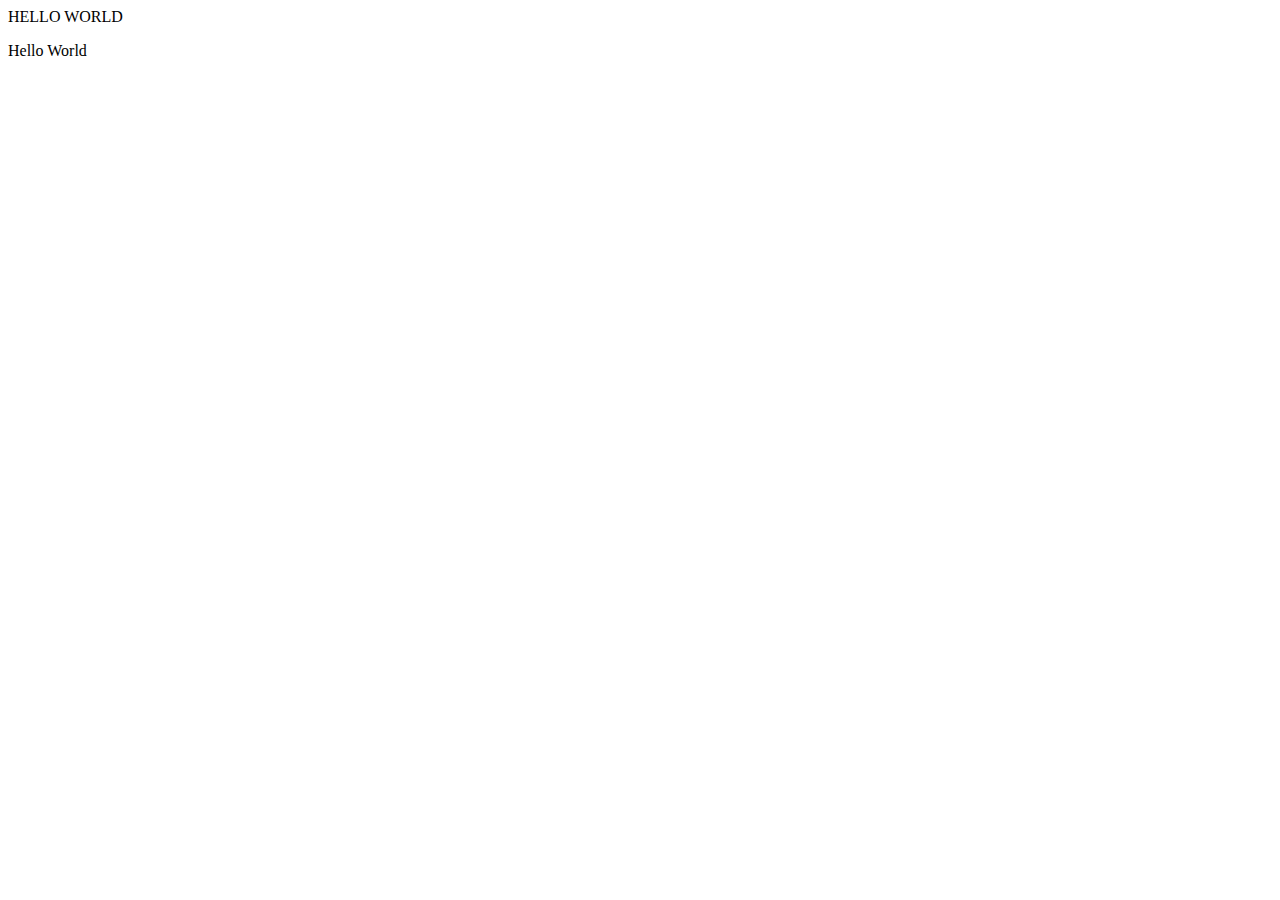
<file: 01-hello.html>
<html>
    <head>
        <title>01-hello.html</title>
    </head>
   <body>   
      <script>
           document.write("HELLO WORLD");
           //alert("HELLO WORLD")
           console.log("HELLO WORLD")
      </script>      
      <p id="text"></p>
      <script>
          document.getElementById("text").innerHTML = ("Hello World");
      </script>
   </body>
</html>
</file>
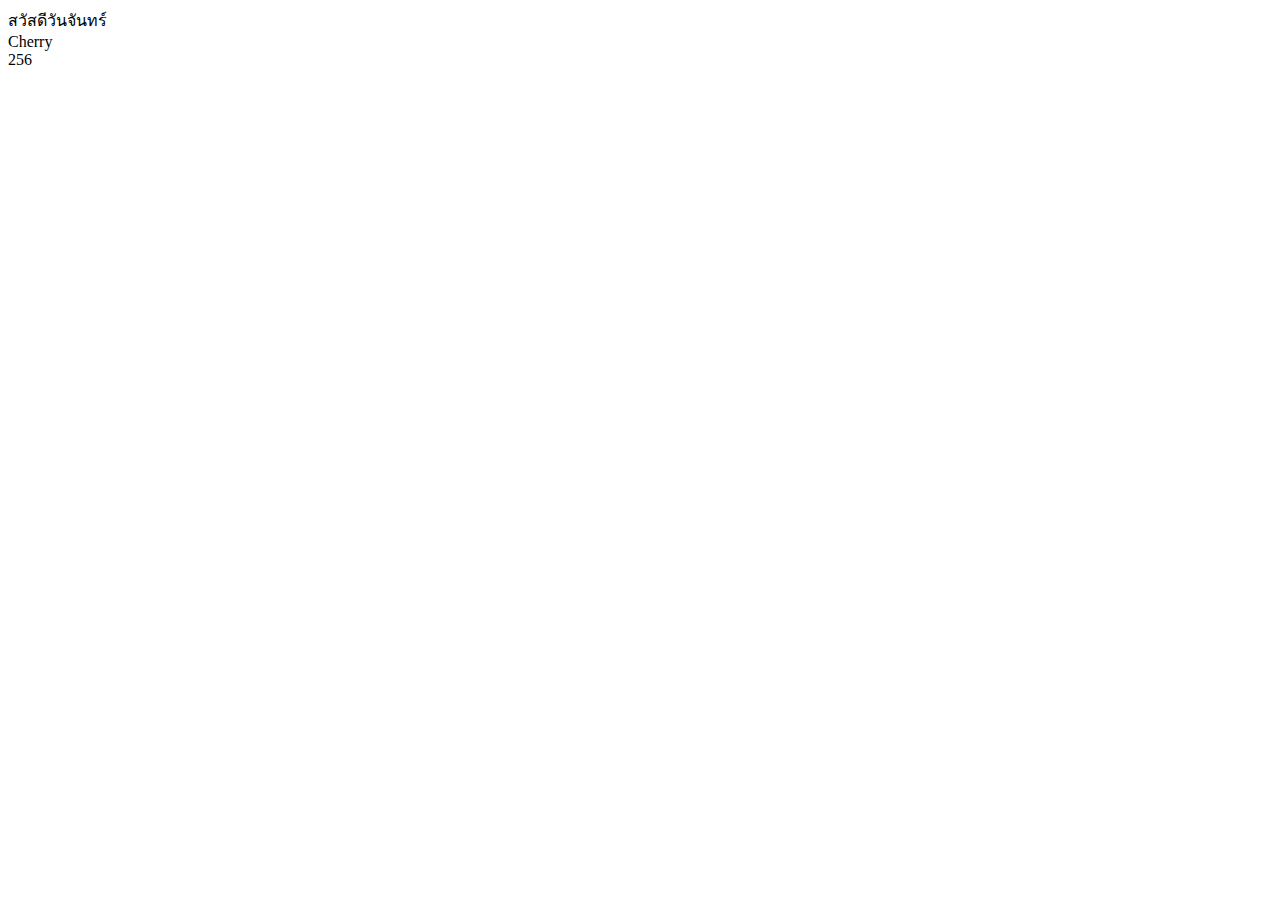
<file: 02-variable.html>
<html>
      <head>
        <title>02-variable.html</title>
        <script>
            const n1 =256
                var x = "สิทธิพล"
                var x = "สวัสดีวันจันทร์"
                let y = "Coconut"
        </script>
      </head>
      <body>
            <script>
                y = "Apple"
                y = "Cherry"
                document.write(x)
                document.write("<br>")
                document.write(y)
                document.write("<br>")
                document.write(n1)
            </script>        
      </body>
</html>
</file>
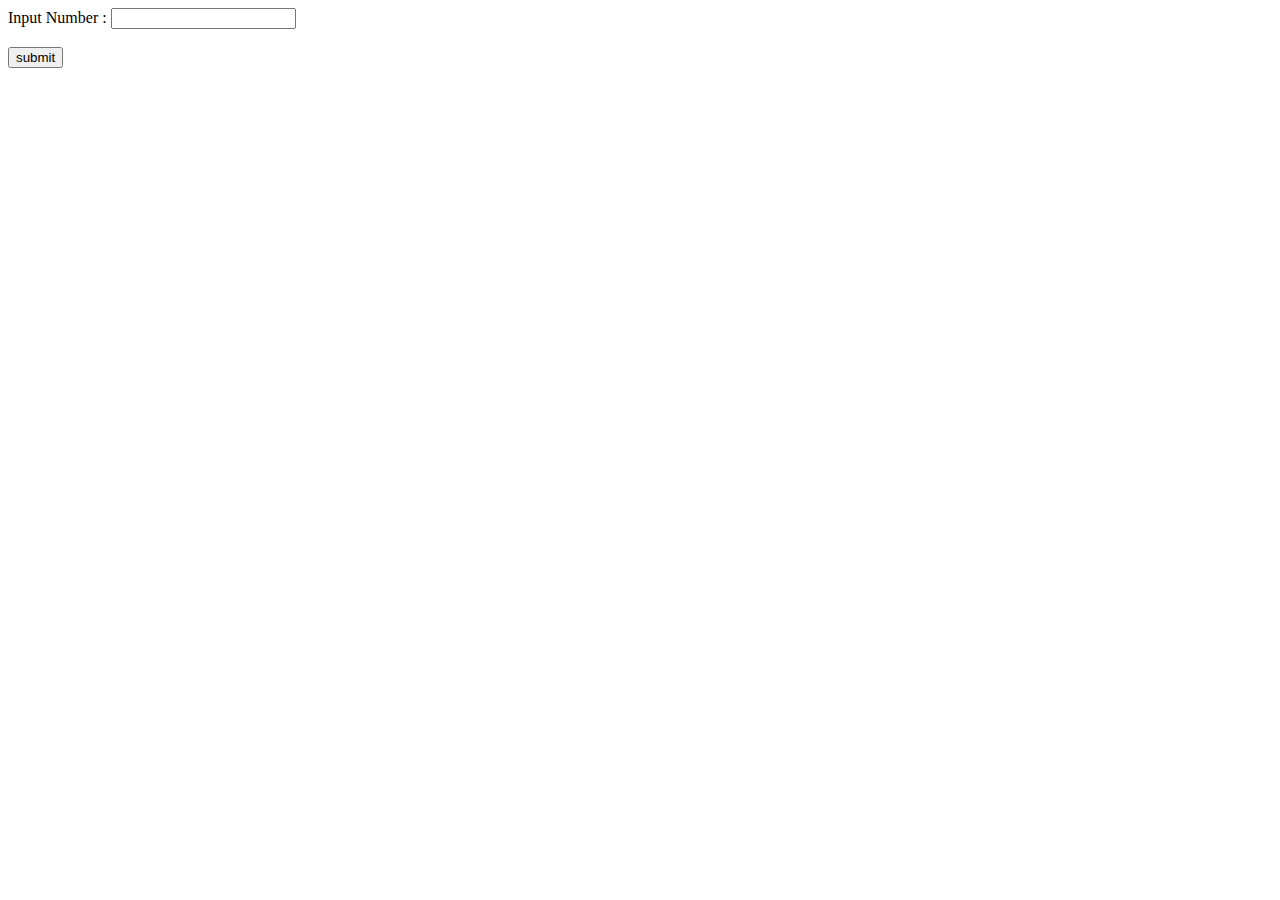
<file: 11-if.html>
<!DOCTYPE html>
<html lang="th">
<head>
    <meta charset="UTF-8">
    <meta http-equiv="X-UA-Compatible" content="IE=edge">
    <meta name="viewport" content="width=device-width, initial-scale=1.0">
    <script>
        //let n 
        //let ans 
        function hi_low(num) {
            //n = parseInt(num) 
            if(parseInt(num) > 5 ){
                return "Hight"
            } else {
                return "Low"

            }
            //return ans
        }
    </script>
    <title>11-if.html</title>
</head>
<body>
    Input Number : <input type="text" name="" id="num1">
    <br>
    <br>
    <input type="button" value="submit" onclick="document.getElementById('output').innerHTML = hi_low(document.getElementById('num1').value)">
    <br>
    <br>
    <p id='output'></p>
</body>
</html>
</file>
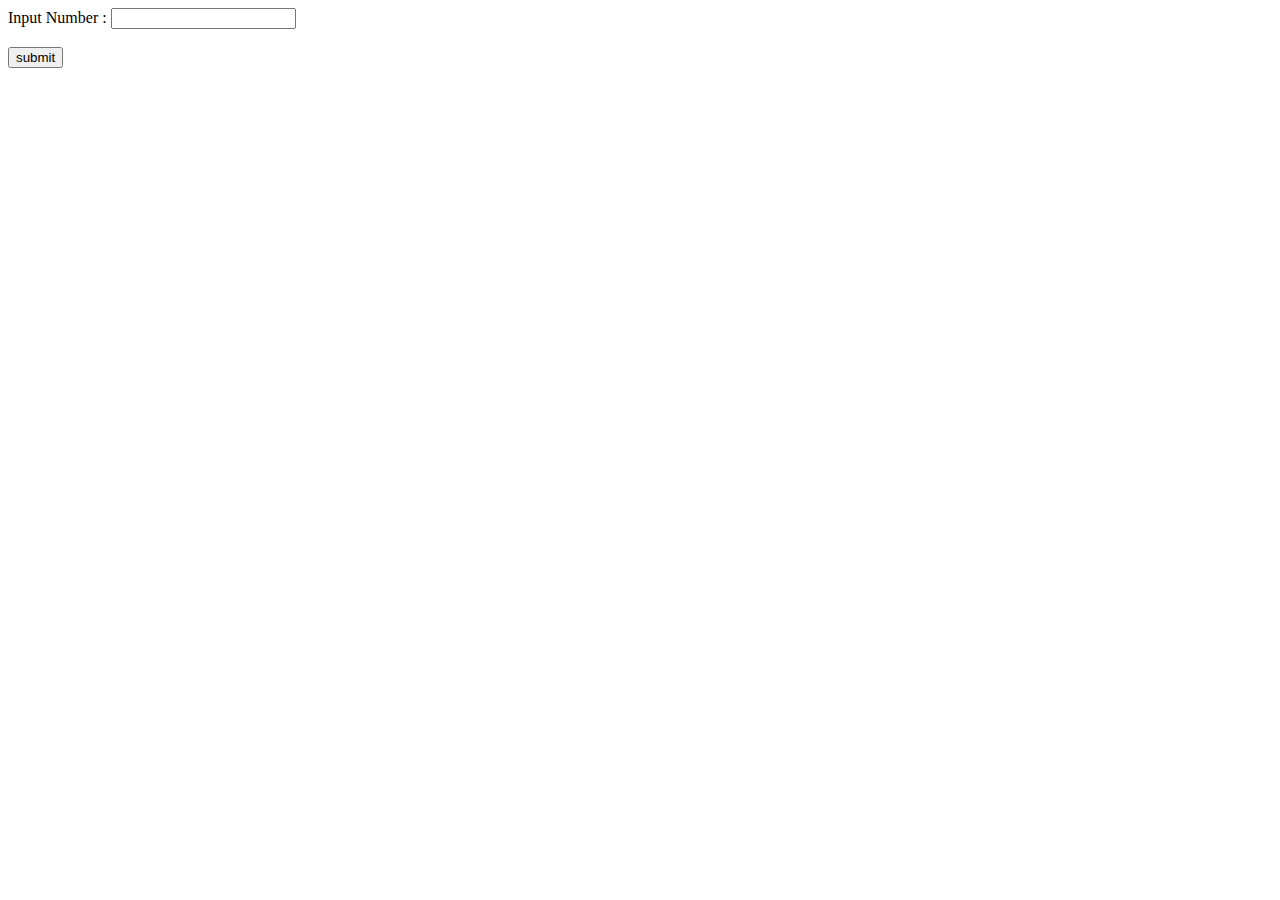
<file: 14-loop-for.html>
<!DOCTYPE html>
<html lang="th">
<head>
    <meta charset="UTF-8">
    <meta http-equiv="X-UA-Compatible" content="IE=edge">
    <meta name="viewport" content="width=device-width, initial-scale=1.0">
    <script>
        let i
        function loop() {
        let j
        i = parseInt(document.getElementById('num1').value)
            for (j = 0; j < i; j++){
            document.getElementById('output').innerHTML += "สิทธิพล <br>"
        }
        }
    </script>
    <title>14-loop-for.html</title>
</head>
<body>
   Input Number : <input type="text" name="" id="num1">
   <br><br>
   <input type="submit" value="submit" onclick="loop()">
   <br>
   <p id='output'></p>
</body>
</html>
</file>
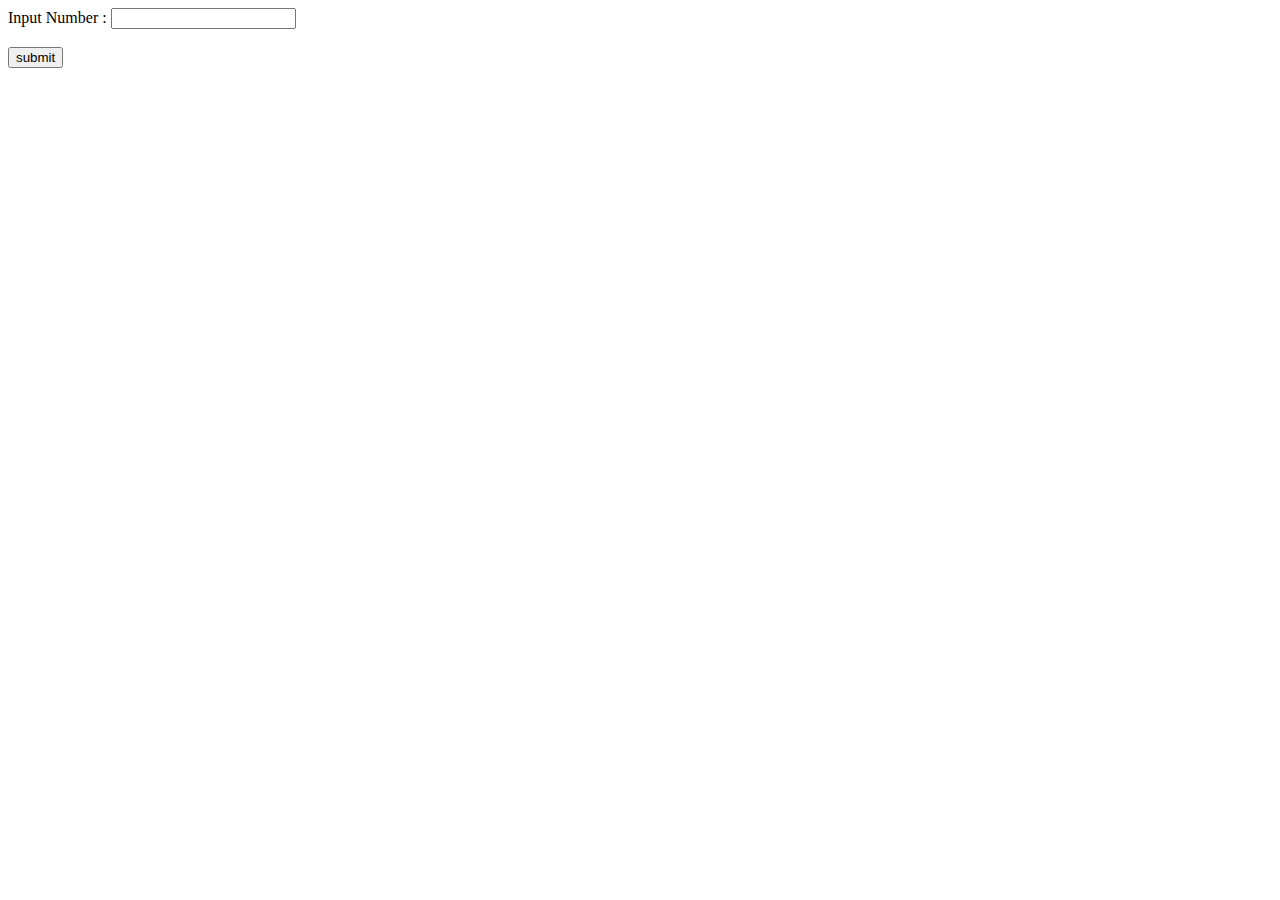
<file: 15-loop-while.html>
<!DOCTYPE html>
<html lang="th">
<head>
    <meta charset="UTF-8">
    <meta http-equiv="X-UA-Compatible" content="IE=edge">
    <meta name="viewport" content="width=device-width, initial-scale=1.0">
    <script>
let i
let j
function loopwhile() {
            document.getElementById('output').innerHTML =''
            i = 0
            j = parseInt(document.getElementById('num1').value)
           while(i<j){
            document.getElementById('output').innerHTML += "Bowling <br>"
            i++
           }
        }
        
    </script>
    <title>15-loop-while.html</title>
</head>
<body>
   Input Number : <input type="text" name="" id="num1">
   <br><br>
   <input type="submit" value="submit" onclick="loopwhile()">
   <br>
   <p id='output'></p>
</body>
</html>
</file>
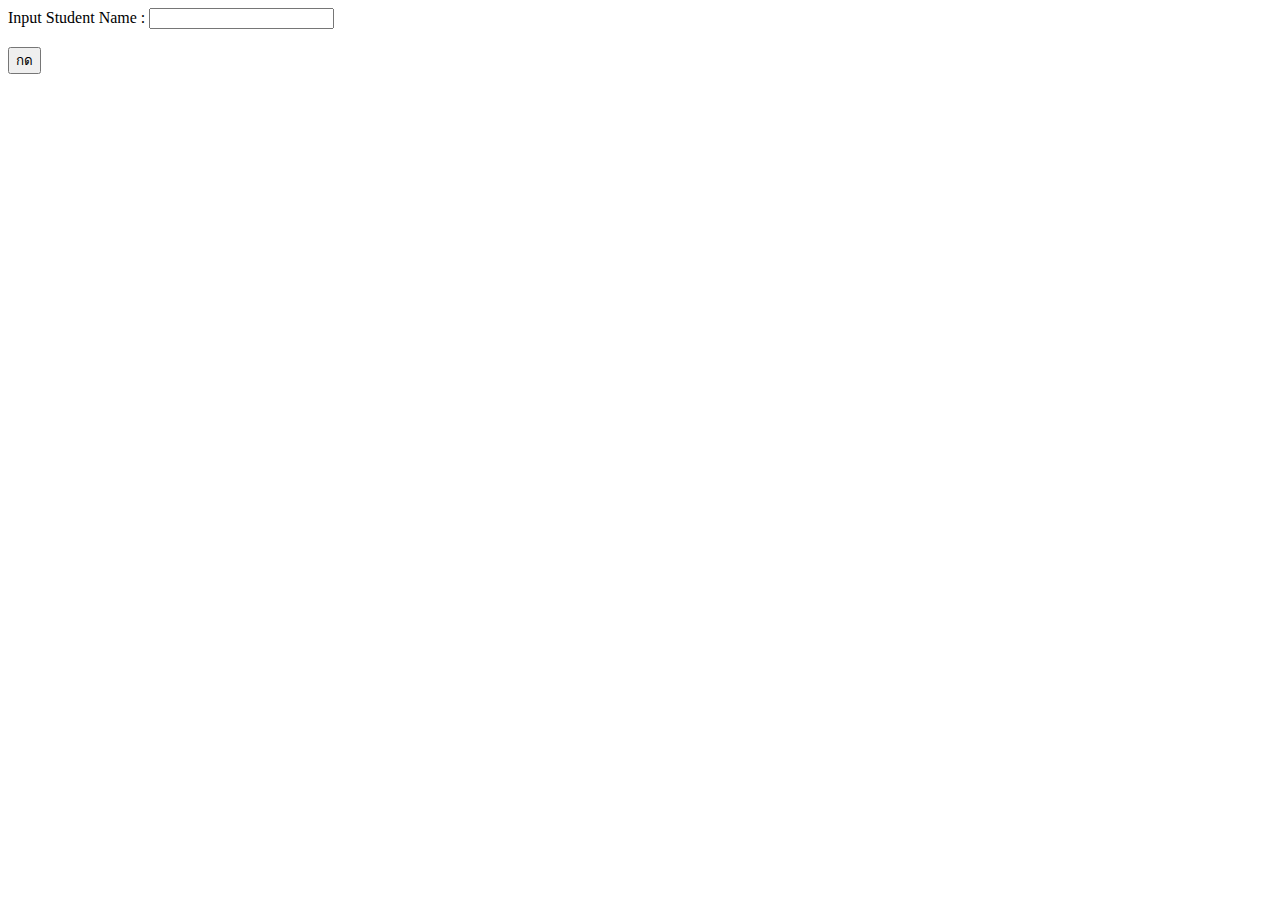
<file: 17-input-to-array.html>
<!DOCTYPE html>
<html lang="th">
<head>
    <meta charset="UTF-8">
    <meta http-equiv="X-UA-Compatible" content="IE=edge">
    <meta name="viewport" content="width=device-width, initial-scale=1.0">
    <script>
        let student = []
        function add_data(){
            student.push(document.getElementById('sname').value)
            document.getElementById('output').innerHTML = student
            document.getElementById('sname').value=""
            
        }
    </script>
    <title>17-input-array.html</title>
</head>
<body>
 
    Input Student Name : <input type="text" name="" id="sname">
    <br><br>
    
    <input type="submit" value="กด" onclick="add_data()">
    <br><br>
    <p id='output'></p>
</body>
</html>
</file>
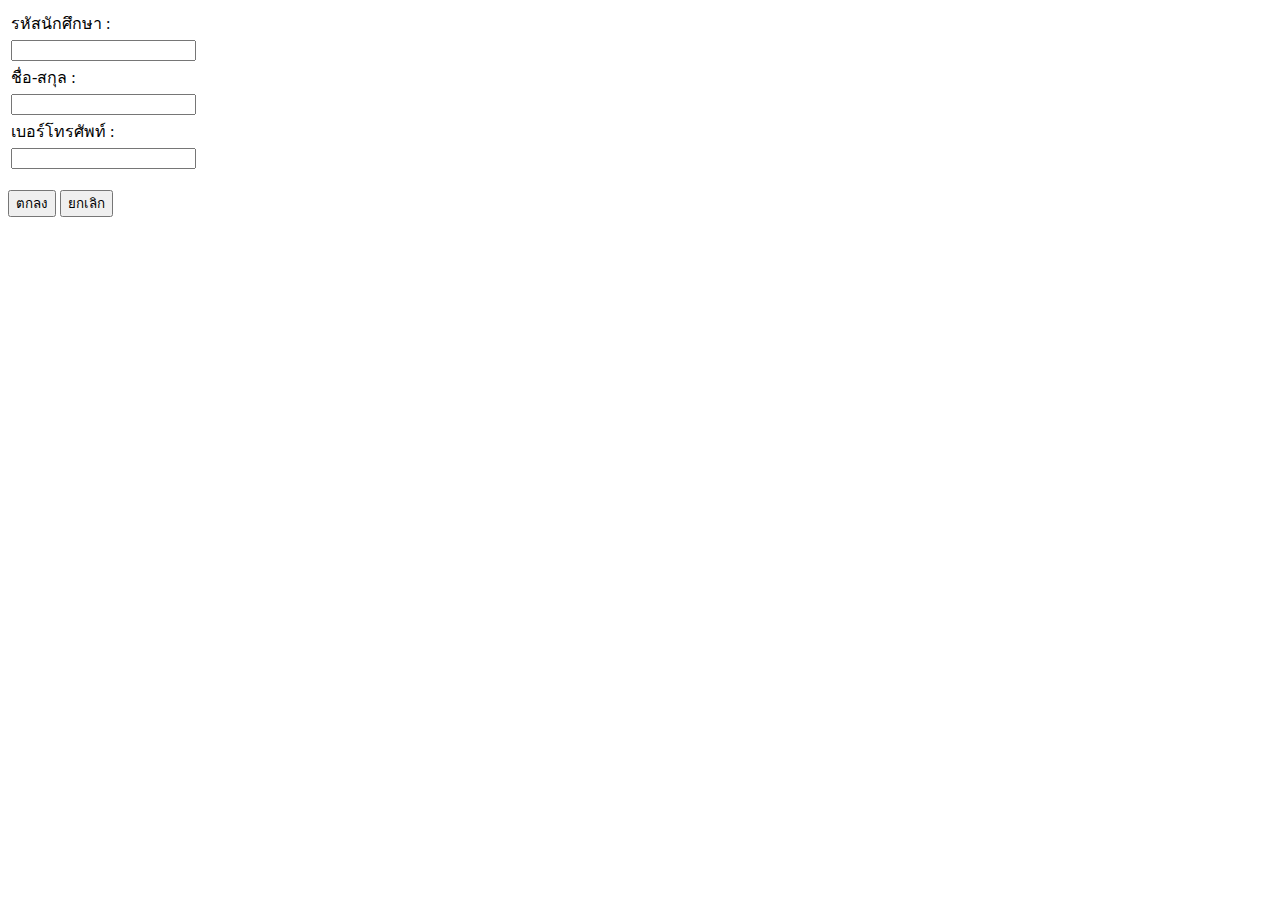
<file: 20-basic-form.html>
<!DOCTYPE html>
<html lang="th">
<head>
    <meta charset="UTF-8">
    <meta http-equiv="X-UA-Compatible" content="IE=edge">
    <meta name="viewport" content="width=device-width, initial-scale=1.0">
    <title>20-basic-form.html</title>
</head>
<body>
    <form action="20-get-data.html" method="get">
        <table>
            <tr><td> รหัสนักศึกษา :</tr>
                <td><input type="text" name="sid" id="sid"></td></tr>
            <tr><td> ชื่อ-สกุล :</tr>
                <td><input type="text" name="sname" id="sname"></td></tr>
            <tr><td> เบอร์โทรศัพท์ :</tr>
                <td><input type="text" name="phone" id="phone"></td></tr>
        </table>
        <br>
        <input type="submit" value="ตกลง">
        <input type="reset" value="ยกเลิก">

    </form>
</body>
</html>
</file>
